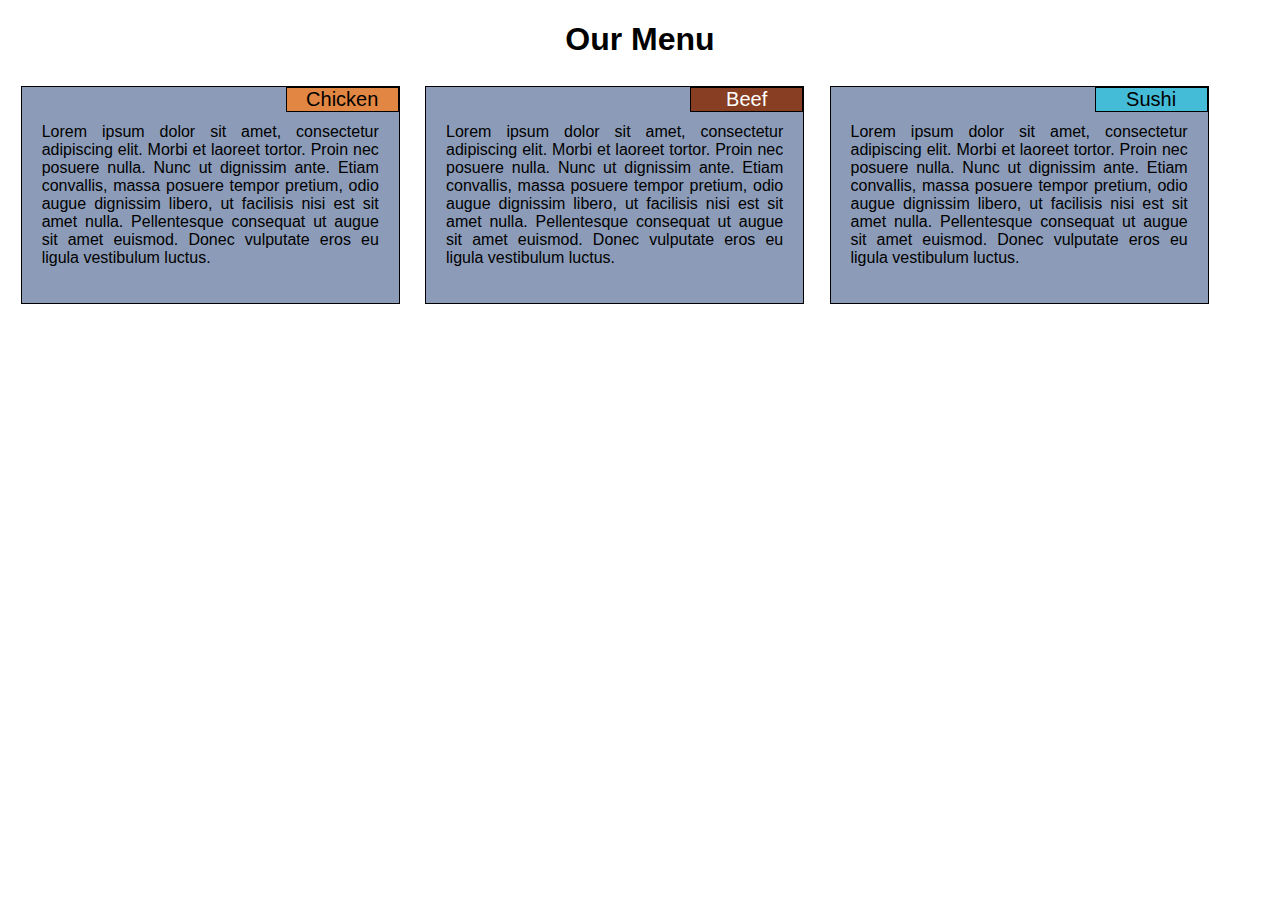
<file: index.html>
<!doctype html>
<meta charset="utf-8">
<meta name="viewport" content="width=device-width, initial-scale=1"> 
<html>
  <head>
    <link rel="stylesheet" href="css/style.css">
    <title>Coding Assignment for Module 2</title>
</head> 

<body> 

<h1>Our Menu</h1>

<div class="row">

  <div class="col-lg-4 col-md-6 col-sm-12" >
    <p id="p1" style="background-color:#e28743">  Chicken  </p>
    <p id="p2">Lorem ipsum dolor sit amet, consectetur adipiscing elit. Morbi et laoreet tortor. Proin nec posuere nulla. Nunc ut dignissim ante. Etiam convallis, massa posuere tempor pretium, odio augue dignissim libero, ut facilisis nisi est sit amet nulla. Pellentesque consequat ut augue sit amet euismod. Donec vulputate eros eu ligula vestibulum luctus.  </p>
  </div>


  <div class="col-lg-4 col-md-6 col-sm-12" >
    <p id="p1" style="background-color: #873e23; color:#ffffff" >  Beef  </p>
    <p id="p2">Lorem ipsum dolor sit amet, consectetur adipiscing elit. Morbi et laoreet tortor. Proin nec posuere nulla. Nunc ut dignissim ante. Etiam convallis, massa posuere tempor pretium, odio augue dignissim libero, ut facilisis nisi est sit amet nulla. Pellentesque consequat ut augue sit amet euismod. Donec vulputate eros eu ligula vestibulum luctus.  </p>
  </div>

  <div class="col-lg-4 col-md-12 col-sm-12" >
    <p id="p1" style="background-color: #44bcd8;">  Sushi  </p>
    <p id="p2">Lorem ipsum dolor sit amet, consectetur adipiscing elit. Morbi et laoreet tortor. Proin nec posuere nulla. Nunc ut dignissim ante. Etiam convallis, massa posuere tempor pretium, odio augue dignissim libero, ut facilisis nisi est sit amet nulla. Pellentesque consequat ut augue sit amet euismod. Donec vulputate eros eu ligula vestibulum luctus.  </p>
  </div>

</div>


</body>

</html>
</file>
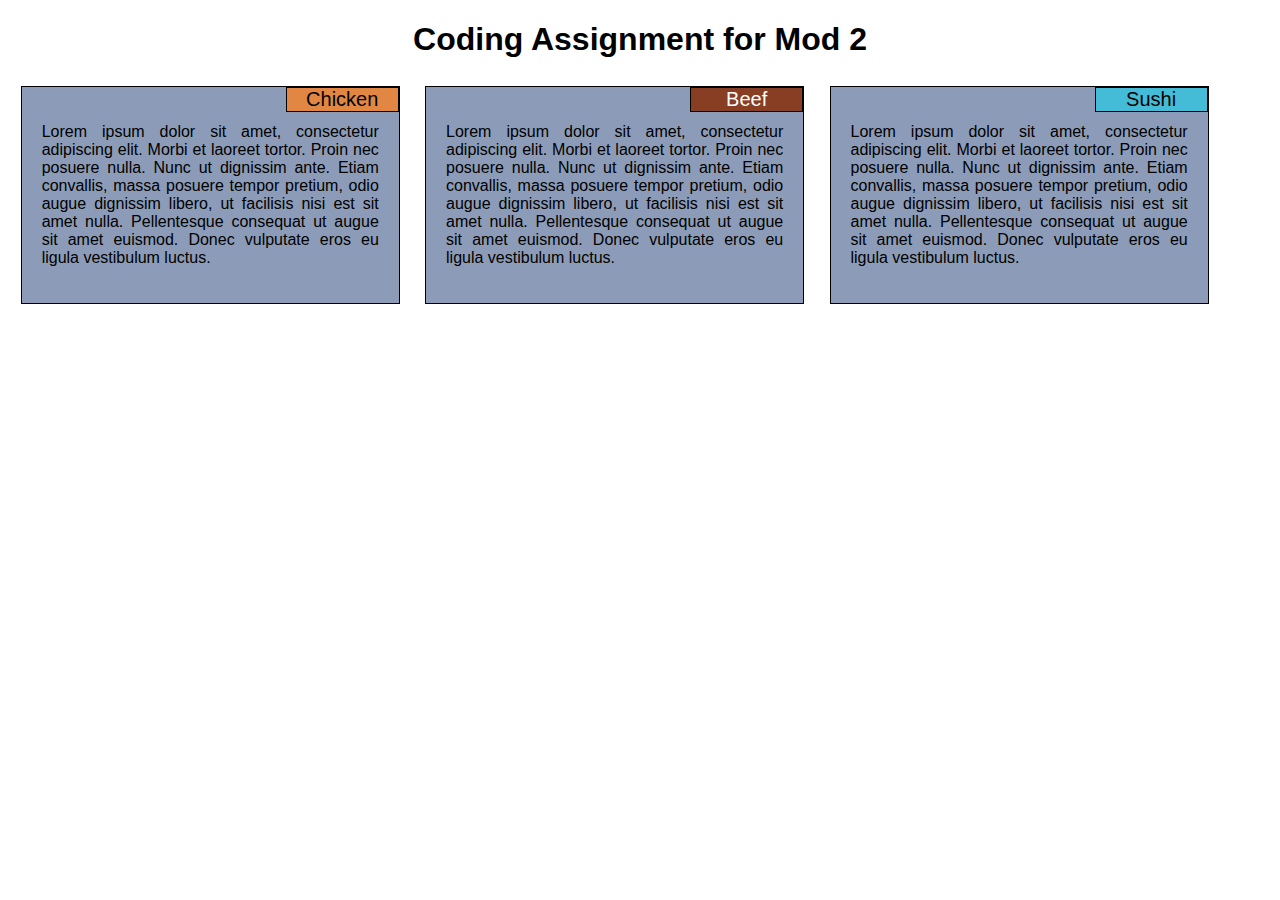
<file: css/index.html>
<!doctype html>
<meta charset="utf-8">
<meta name="viewport" content="width=device-width, initial-scale=1"> 
<html>
  <head>

    <title>Coding Assignment for Module 2</title>

<style> 



* {

  box-sizing: border-box; 
  font-family: arial;
  

}

h1 {

  margin-bottom: 15px;
  text-align: center;
  font-size: 2em;

}


  /* Desktop */  

@media (min-width: 992px)  {
 .col-lg-4  {

    width: 30%;
    position: relative;
    float: left;
    border: 1px solid black;
    background-color: #8c9cb8;
    margin: 1%;

    

  }

}
  


/* Tablet */

@media (min-width:768px) and (max-width: 991px) {
  .col-md-6,  .col-md-12 { 

    position: relative;
    float: left;
    border: 1px solid black;
    background-color: #8c9cb8;
    margin: 1% 
  }
 
  .col-md-6 {
    width: 45%;
  }

  .col-md-12 {
    width: 92%;
  }
}
  

/* Mobile */

  @media (max-width: 767px) {
    .col-sm-12 {

    position: relative;  
    float: left;
    border: 1px solid black;
    background-color: #8c9cb8;
    margin: 1%;

  }
  .col-sm-12 {
    width: 90%;
  }
}

.row {
  width: 100%;
}

#p1 {

  position: absolute;
  top: 0px;
  right: 0px;
  font-size: 1.25em;
  text-align: center;
  border: 1px solid black;
  width: 30%;
  margin: 0;

}


#p2 {

  font-size: 1em;
  padding: 20px;
  text-align: justify;

  /* border: 1px solid red; */
}

  
</style>

</head> 

<body> 

<h1>Coding Assignment for Mod 2</h1>

<div class="row">

  <div class="col-lg-4 col-md-6 col-sm-12" >
    <p id="p1" style="background-color:#e28743">  Chicken  </p>
    <p id="p2">Lorem ipsum dolor sit amet, consectetur adipiscing elit. Morbi et laoreet tortor. Proin nec posuere nulla. Nunc ut dignissim ante. Etiam convallis, massa posuere tempor pretium, odio augue dignissim libero, ut facilisis nisi est sit amet nulla. Pellentesque consequat ut augue sit amet euismod. Donec vulputate eros eu ligula vestibulum luctus.  </p>
  </div>


  <div class="col-lg-4 col-md-6 col-sm-12" >
    <p id="p1" style="background-color: #873e23; color:#ffffff" >  Beef  </p>
    <p id="p2">Lorem ipsum dolor sit amet, consectetur adipiscing elit. Morbi et laoreet tortor. Proin nec posuere nulla. Nunc ut dignissim ante. Etiam convallis, massa posuere tempor pretium, odio augue dignissim libero, ut facilisis nisi est sit amet nulla. Pellentesque consequat ut augue sit amet euismod. Donec vulputate eros eu ligula vestibulum luctus.  </p>
  </div>

  <div class="col-lg-4 col-md-12 col-sm-12" >
    <p id="p1" style="background-color: #44bcd8;">  Sushi  </p>
    <p id="p2">Lorem ipsum dolor sit amet, consectetur adipiscing elit. Morbi et laoreet tortor. Proin nec posuere nulla. Nunc ut dignissim ante. Etiam convallis, massa posuere tempor pretium, odio augue dignissim libero, ut facilisis nisi est sit amet nulla. Pellentesque consequat ut augue sit amet euismod. Donec vulputate eros eu ligula vestibulum luctus.  </p>
  </div>

</div>


</body>

</html>
</file>
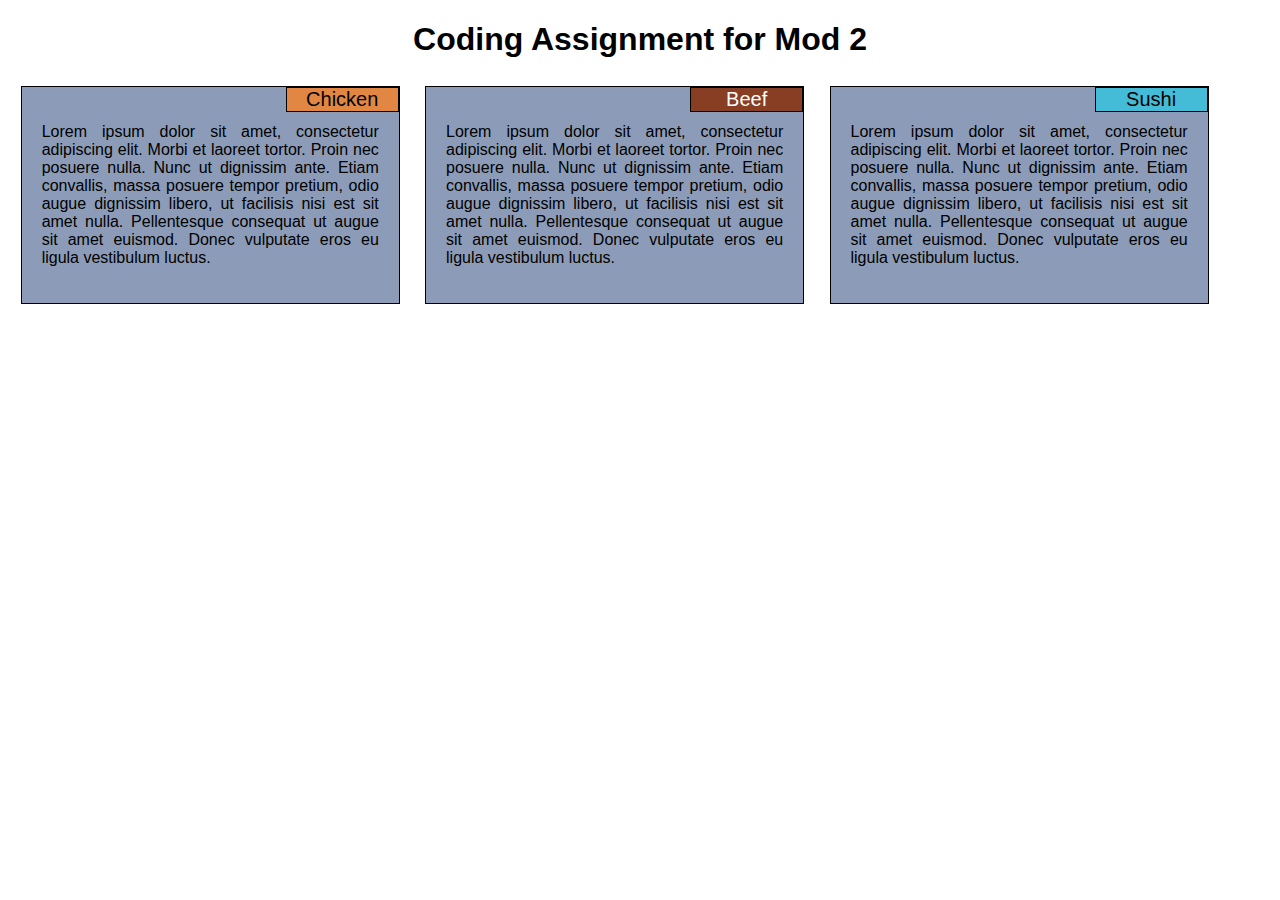
<file: index1.html>
<!doctype html>
<meta charset="utf-8">
<meta name="viewport" content="width=device-width, initial-scale=1"> 
<html>
  <head>
    <link rel="stylesheet" href="css/style.css">
    <title>Coding Assignment for Module 2</title>
</head> 

<body> 

<h1>Coding Assignment for Mod 2</h1>

<div class="row">

  <div class="col-lg-4 col-md-6 col-sm-12" >
    <p id="p1" style="background-color:#e28743">  Chicken  </p>
    <p id="p2">Lorem ipsum dolor sit amet, consectetur adipiscing elit. Morbi et laoreet tortor. Proin nec posuere nulla. Nunc ut dignissim ante. Etiam convallis, massa posuere tempor pretium, odio augue dignissim libero, ut facilisis nisi est sit amet nulla. Pellentesque consequat ut augue sit amet euismod. Donec vulputate eros eu ligula vestibulum luctus.  </p>
  </div>


  <div class="col-lg-4 col-md-6 col-sm-12" >
    <p id="p1" style="background-color: #873e23; color:#ffffff" >  Beef  </p>
    <p id="p2">Lorem ipsum dolor sit amet, consectetur adipiscing elit. Morbi et laoreet tortor. Proin nec posuere nulla. Nunc ut dignissim ante. Etiam convallis, massa posuere tempor pretium, odio augue dignissim libero, ut facilisis nisi est sit amet nulla. Pellentesque consequat ut augue sit amet euismod. Donec vulputate eros eu ligula vestibulum luctus.  </p>
  </div>

  <div class="col-lg-4 col-md-12 col-sm-12" >
    <p id="p1" style="background-color: #44bcd8;">  Sushi  </p>
    <p id="p2">Lorem ipsum dolor sit amet, consectetur adipiscing elit. Morbi et laoreet tortor. Proin nec posuere nulla. Nunc ut dignissim ante. Etiam convallis, massa posuere tempor pretium, odio augue dignissim libero, ut facilisis nisi est sit amet nulla. Pellentesque consequat ut augue sit amet euismod. Donec vulputate eros eu ligula vestibulum luctus.  </p>
  </div>

</div>


</body>

</html>
</file>
<file: css/style.css>
* {

  box-sizing: border-box; 
  font-family: arial;
  

}

h1 {

  margin-bottom: 15px;
  text-align: center;
  font-size: 2em;

}


  /* Desktop */  

@media (min-width: 992px)  {
 .col-lg-4  {

    width: 30%;
    position: relative;
    float: left;
    border: 1px solid black;
    background-color: #8c9cb8;
    margin: 1%;

    

  }

}
  


/* Tablet */

@media (min-width:768px) and (max-width: 991px) {
  .col-md-6,  .col-md-12 { 

    position: relative;
    float: left;
    border: 1px solid black;
    background-color: #8c9cb8;
    margin: 1% 
  }
 
  .col-md-6 {
    width: 45%;
  }

  .col-md-12 {
    width: 92%;
  }
}
  

/* Mobile */

  @media (max-width: 767px) {
    .col-sm-12 {

    position: relative;  
    float: left;
    border: 1px solid black;
    background-color: #8c9cb8;
    margin: 1%;

  }
  .col-sm-12 {
    width: 90%;
  }
}

.row {
  width: 100%;
}

#p1 {

  position: absolute;
  top: 0px;
  right: 0px;
  font-size: 1.25em;
  text-align: center;
  border: 1px solid black;
  width: 30%;
  margin: 0;

}


#p2 {

  font-size: 1em;
  padding: 20px;
  text-align: justify;

  /* border: 1px solid red; */
}
</file>
